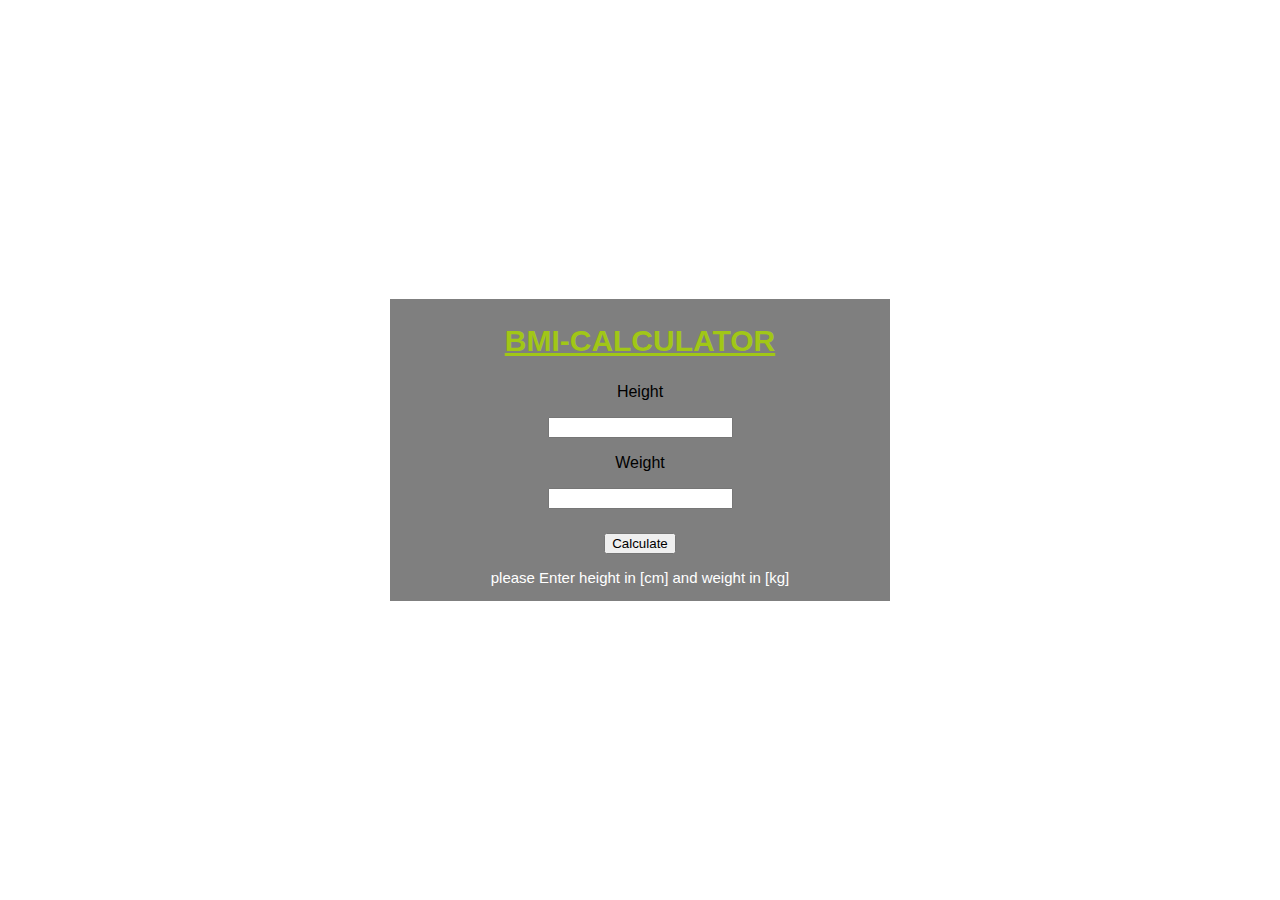
<file: COLOR-SWITCHER/BMI-CALCULATOR/index.html>
<!DOCTYPE html>
<html lang="en">
<head>
    <meta charset="UTF-8">
    <meta name="viewport" content="width=device-width, initial-scale=1.0">
    <title>BMI-CALCULATOR</title>
    <link rel="stylesheet" href="style.css">
</head>
<body>
<div>
    <h2>BMI-CALCULATOR</h2>
    <p class="text">Height</p>
    <input type="number" id="height" >
    <p class="text">Weight</p>
    <input type="number" id="weight">
    <p id="result"></p>
    <p id="error"></p>
    <button id="btn" onclick="bmi()">Calculate</button>
    <p id="info">please Enter height in [cm] and weight in [kg]</p>
</div>

    
    <script src="script.js"></script>
</body>
</html>
</file>
<file: COLOR-SWITCHER/BMI-CALCULATOR/style.css>
body{
    margin: 0;
    padding: 0;
    text-align: center;
    font-family: sans-serif;
    height: 100vh;
    display: flex;
    justify-content: center;
    align-items: center;
}
div{
     width: 500px;
     background-color: rgba(0, 0, 0, 0.5);
}
h2{
    font-size: 30px;
    font-weight: 600;
    color:rgb(161, 199, 22);
    text-decoration: underline;
}
#result
{
    color: #fff;
    font-size: 24px;

}
#error
{
    color: #ff0000;
    font-size: 24px;
}
#info
{
    color: #fff;
    font-size: 15px;
}
</file>
